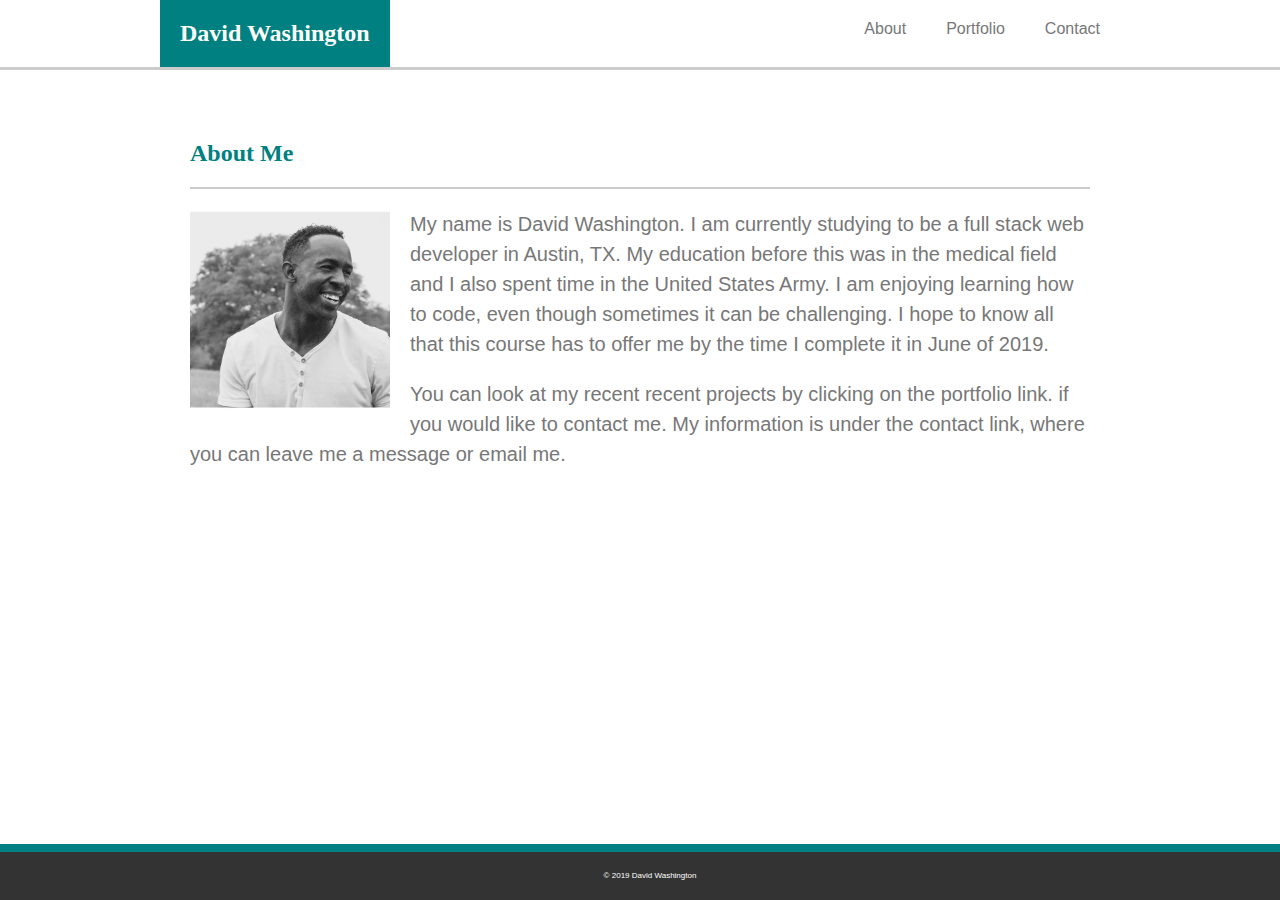
<file: index.html>
<!DOCTYPE html>
<html>

<head>
    <link rel="stylesheet" type="text/css" href="style.css">
    <title>David Washington</title>
</head>


<body>
    <div class="page-structure">
        <header>
            <div class="heading-content">
                <div class="heading-name">
                    <h2 id="name">David Washington</h2>
                </div>
                <div class="nav-bar">
                    <div id="about">
                        <a class="nav-link" href="index.html">About</a>
                    </div>
                    <div id="portfolio">
                        <a class="nav-link" href="portfolio.html">Portfolio</a>
                    </div>
                    <div id="contact">
                        <a class="nav-link" href="contact.html">Contact</a>
                    </div>
                </div>
            </div>
        </header>

        <div class="content">
            <section id="bio">
                <h2 class="subheader">About Me</h2>
                
                <section class="wrapper">
                    <img id="selfie" src="DavidProfilePic.jpg" alt="David Washington">
                    <p>

                        My name is David Washington. I am currently studying to be a full stack web 
                        developer in Austin, TX. My education before this was in the medical field and 
                        I also spent time in the United States Army. I am enjoying learning how to code,
                        even though sometimes it can be challenging. I hope to know all that this 
                        course has to offer me by the time I complete it in June of 2019.
     
                    </p>
                    <p>
                        You can look at my recent recent projects by clicking on the portfolio link. if you  
                        would like to contact me. My information is under the contact link, where you can leave
                        me a message or email me.  
                    </p>
                </section>
            </section>
        </div>

    </div>
    <footer class="footer">
        <p id="copywrite"> &copy 2019 David Washington</p>
    </footer>

</body>




</html>
</file>
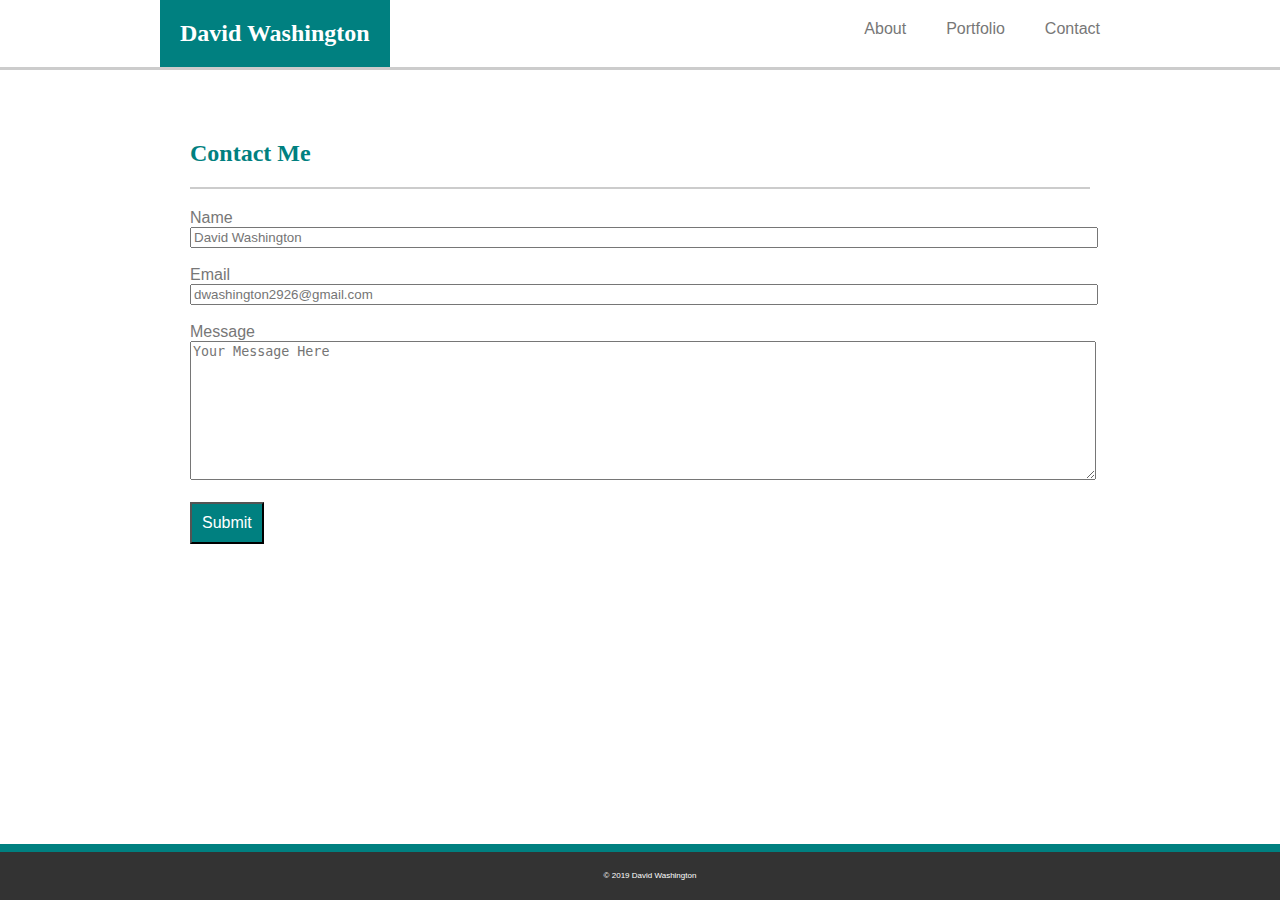
<file: contact.html>
<!DOCTYPE html>
<html>

<head>
    <link rel="stylesheet" type="text/css" href="style.css">
    <title>David Washington</title>
</head>


<body>
    <div class="page-structure">
        <header>
            <div class="heading-content">
                <div class="heading-name">
                    <h2 id="name">David Washington</h2>
                </div>
                <div class="nav-bar">
                    <div id="about">
                        <a class="nav-link" href="index.html">About</a>
                    </div>
                    <div id="portfolio">
                        <a class="nav-link" href="portfolio.html">Portfolio</a>
                    </div>
                    <div id="contact">
                        <a class="nav-link" href="contact.html">Contact</a>
                    </div>
                </div>
            </div>
        </header>

        <div class="content">
            <section id="contact-page">
                <h2 class="subheader">Contact Me</h2>
                <section class="wrapper">
                    <div class="contact-form">
                        <label class="label">Name</label><br>
                        <input id="contact-name" type="text" placeholder="David Washington"> <br> <br>
                        <label class="label">Email</label> <br>
                        <input id="contact-email" type="email" placeholder="dwashington2926@gmail.com"> <br> <br>
                        <label class="lable">Message</label> <br>
                        <textarea id="contact-message" placeholder="Your Message Here"></textarea> <br><br>
                        <input id="submit" type="submit" value="Submit"> <br>
                    </div>
                </section>
            </section>
        </div>
        <footer class="footer">
            <p id="copywrite"> &copy 2019 David Washington</p>
        </footer>
    </div>
</body>

</html>
</file>
<file: style.css>
html {
    height: 100%;
}

body {
    height: 100%;
    margin: 0px;
    margin-bottom: 20px;
    font-family: Arial, Helvetica, sans-serif;
}

.page-structure {
    background-image: url("C:/Users/Dwash/Desktop/homework/Basic-portfolio/assets/full-bloom/full-bloom.png");
    height: 100%;
    margin-bottom: 20px;
    color:#777777;
    overflow: auto;
}

header {

    background-color: #ffffff;
    border-bottom: 3px solid #cccccc;
}

h2 {
    font-family: Georgia, 'Times New Roman', Times, serif;
}

.heading-content {
    margin-left: auto;
    margin-right: auto;
    display: flex;
    justify-content: space-between;
    max-width: 960px;
    color: #777777 !important;
}

.heading-name {
    background-color: teal;
    color: #ffffff;
    width: fit-content;
    text-align: center;
    padding: 10px;
}

#name {
    margin: 10px;
    vertical-align: middle;
}

.nav-bar {
    display:flex;
    justify-content: space-between;
}

.nav-link {
    color: #777777;
    text-decoration: none;
}

a:hover {
    color: goldenrod;
}

#about,#portfolio,#contact {
    margin:20px;
}

.content {
    margin-top: 20px;
    margin-bottom: 200px;
    margin-left: auto;
    margin-right: auto;
    max-width: 960px;
    height: 1700;
    background-color: #ffffff;
   
}

.wrapper {
    border-top: 2px solid #cccccc;

}

#portfolio-wrapper {
    max-width: 80%;
    display: flex;
    justify-content: flex-start;
    flex-wrap: wrap;
    padding: 20px;
    padding-left: 0;
    margin-left: 0;
}

#bio {
    margin: 30px;
    padding-top: 20px;
    padding-bottom: 20px;
}

#contact-page {
    margin: 30px;
    padding-top: 20px;
    padding-bottom: 20px;
}

#portfolio-page {
    margin: 30px;
    padding-top: 20px;
    padding-bottom: 20px;
}

.subheader {
    color: teal;
}

p {
    font-size: 1.25em;
    line-height: 150%;
}

#selfie {
    width: 200px;
    float: left;
    margin: 20px;
    margin-left: 0;
}

.contact-form {
    padding-top: 20px;
    padding-bottom: 20px;
}

input {
    width: 100%;
}

textarea {
    width: 100%;
    height: 100pt;
}

#submit {
    width: fit-content;
    padding: 10px;
    background-color: teal;
    color: #ffffff;
    font-size: 1em;
}

.portfolio-image {
    position: relative;
    margin: 10px;
    margin-left: 0;
    margin-right: 20px;
}

img {
    width: 250px;
    height: 200px;
}

.portfolio-label {
    background-color: teal;
    position: absolute;
    bottom: 15pt;
    width: 250px;
    color: white;
    text-align: center;
}

a {
    color: white;
}

.footer {
    background-color: #333;
    padding: 10px;
    border-top: 8px solid teal;
    position: fixed;
    bottom: 0;
    width: 100%;
    text-align: center;
}

#copywrite {
    color: #ffffff;
    font-size: .5em;
}
</file>
